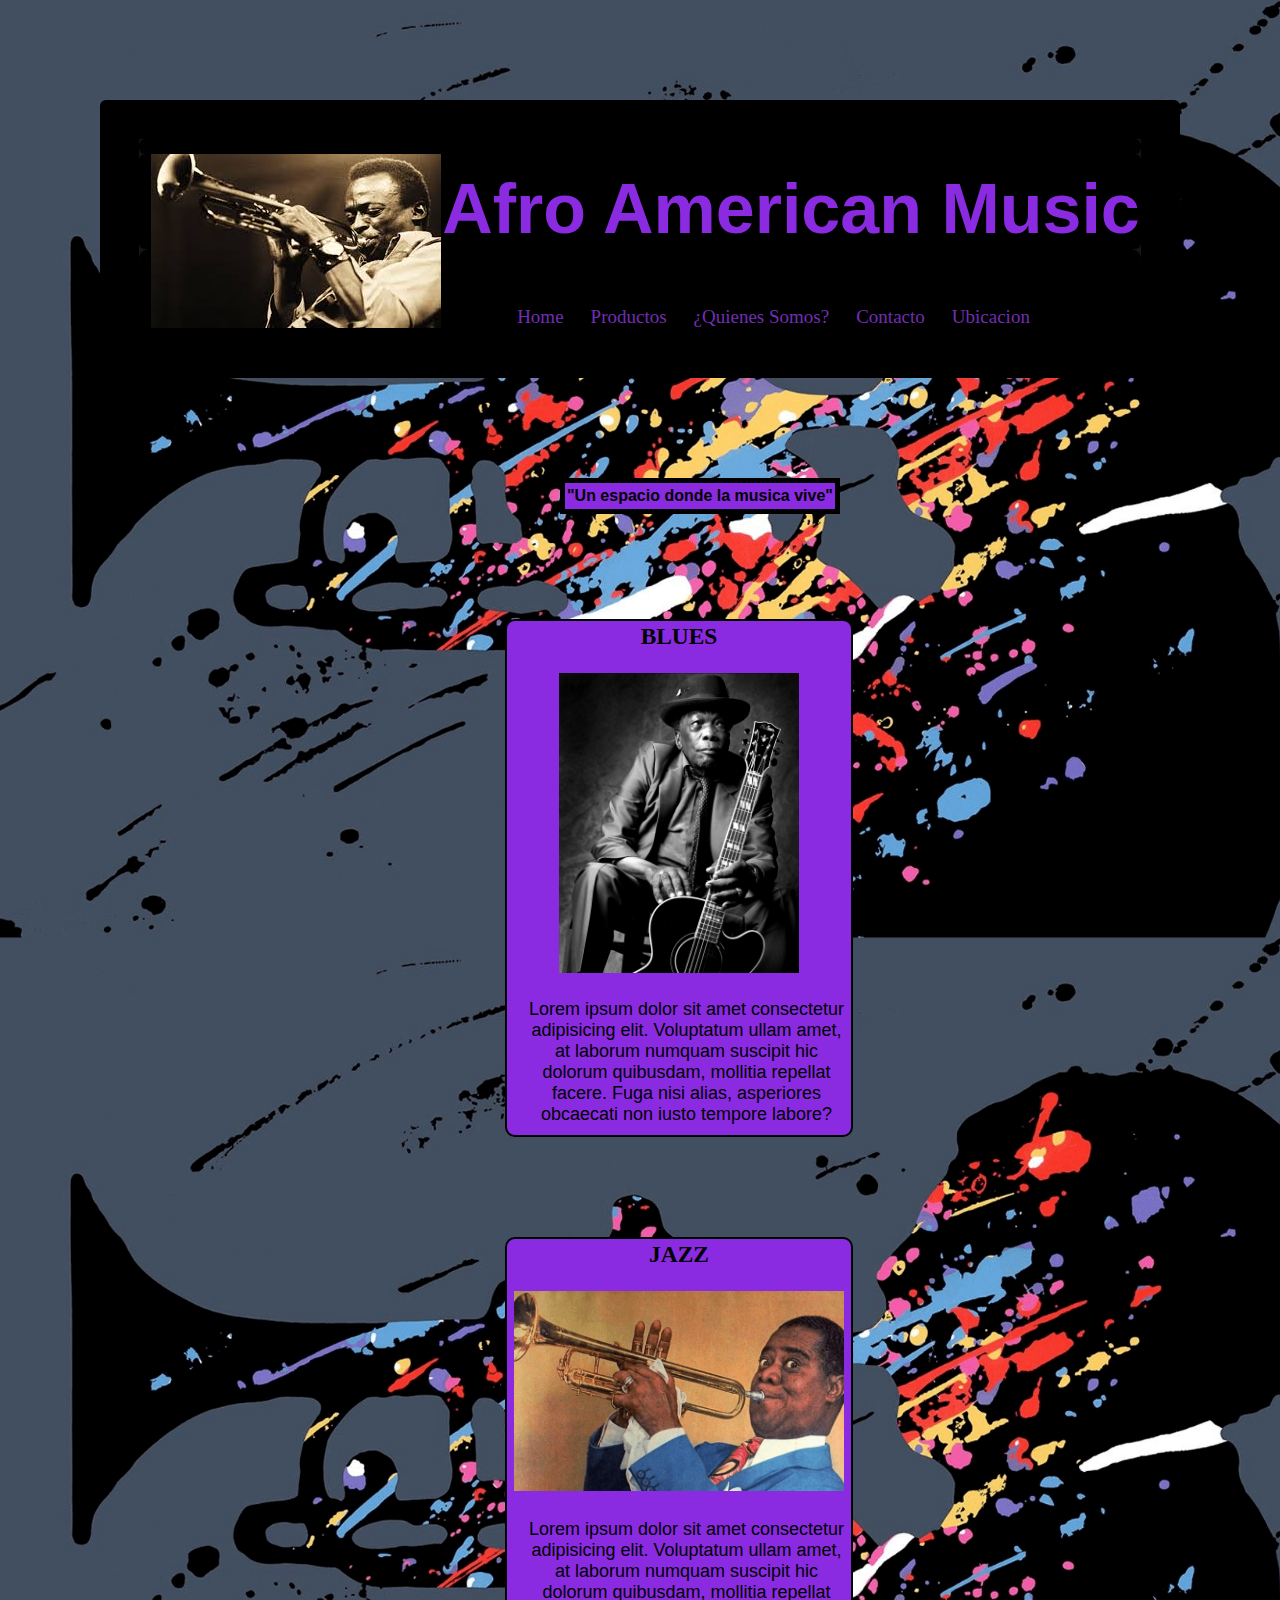
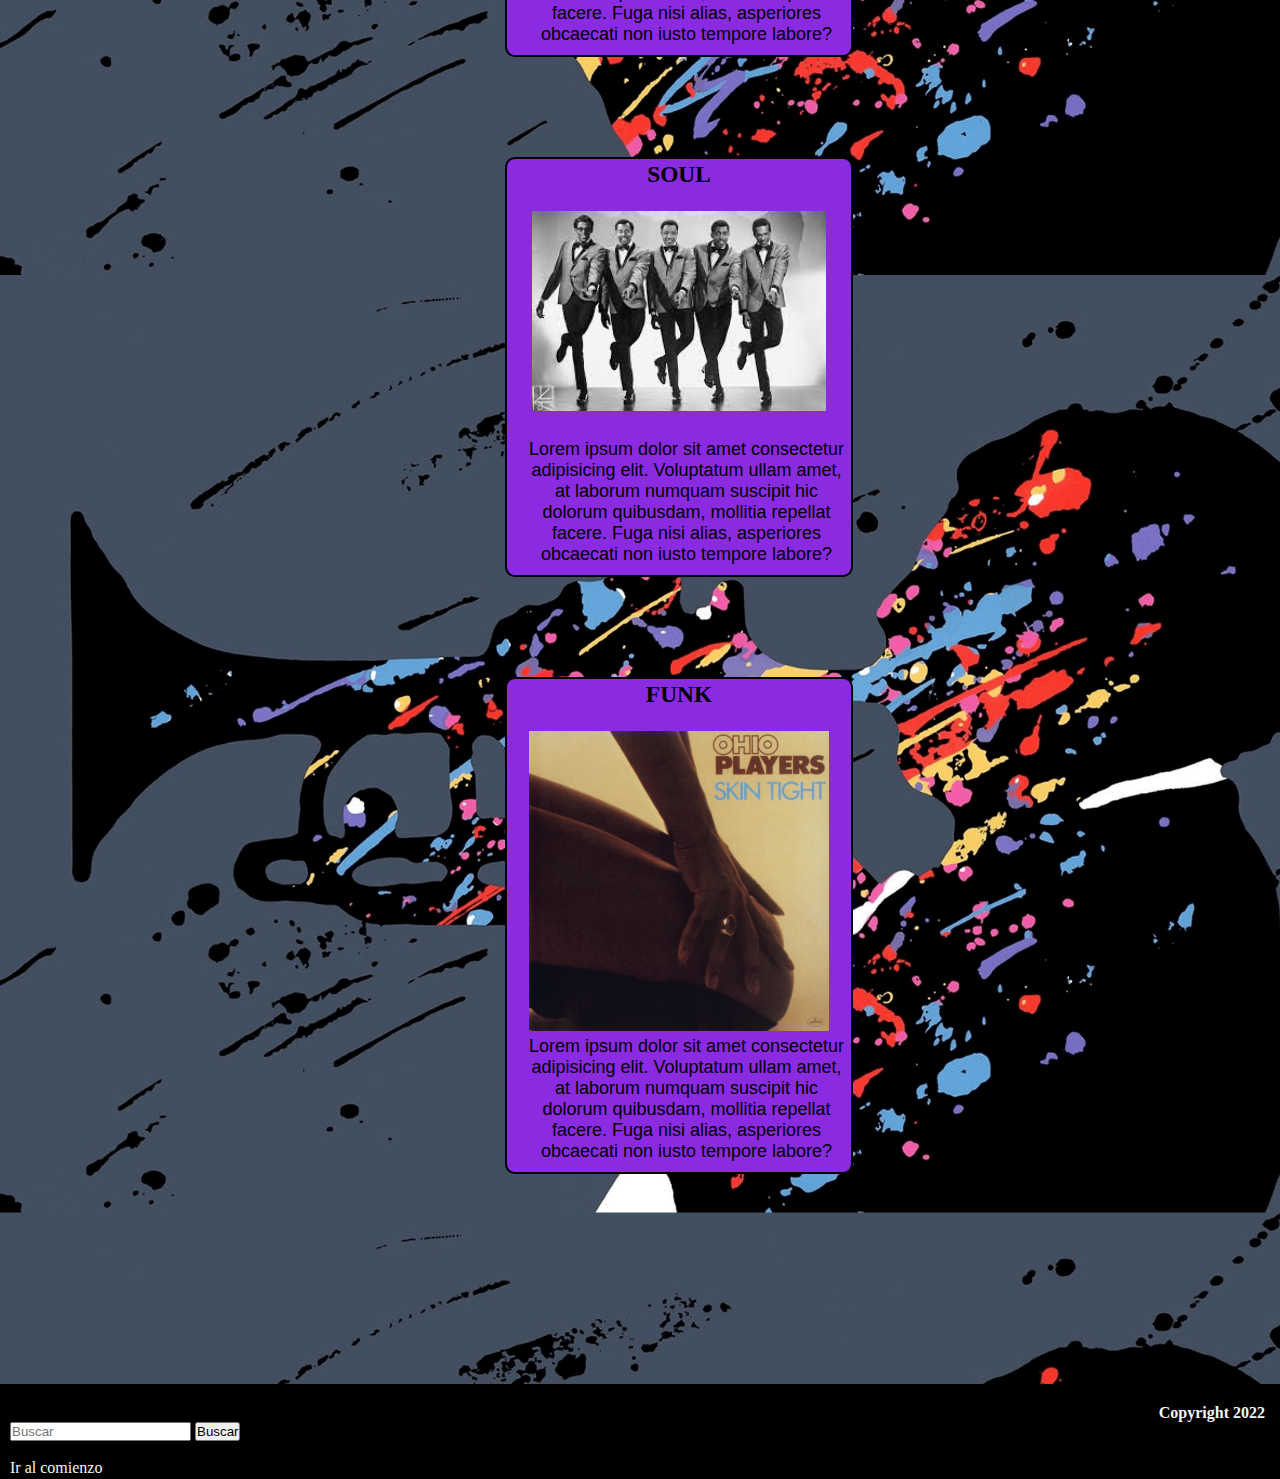
<file: index.html>
<!DOCTYPE html>
<html lang="es">
<head>
	<meta charset="UTF-8">
	<meta name="viewport" content="width=device-width, initial-scale=1.0">
    <link rel="stylesheet" href="estilo.css">
	<title>MUSIC&MORE</title>
</head>
<body>
	



	<header id="logo">
		
		<div class="logo">
            <img src="img/milesdavis.jpg">
        </div>
		<h1 class="logo">Afro American Music</h1>
		<nav class="navegador">
			<ul>
				<li><a href="index.html">Home</a></li>
				<li><a href="productos.html">Productos</a></li>
				<li><a href="quienessomos.html">¿Quienes Somos?</a></li>
				<li><a href="contacto.html">Contacto</a></li>
				<li><a href="ubicacion.html">Ubicacion</a></li>
			</ul>
			
		</nav>
	</header>
	

	<section>
		<h2>"Un espacio donde la musica vive"</h2>
		<article class="article" >
			<ul class="generos">
				<li class="generos"><h3>BLUES</h3>
					<br>
					<img height="300px" src="img/hook.png" alt="hook"></br>
					<p>
					</br>Lorem ipsum dolor sit amet consectetur adipisicing elit. Voluptatum ullam amet, 
					at laborum numquam suscipit hic dolorum quibusdam, mollitia repellat facere. Fuga nisi alias, asperiores obcaecati non iusto tempore labore?</p>
				</li>
				<li class="generos"><h3>JAZZ</h3>
					<br>
					<img height="200px" src="img/louis1.png" alt="louis1"></br>
					</br>
					<p>
						Lorem ipsum dolor sit amet consectetur adipisicing elit. Voluptatum ullam amet, 
					at laborum numquam suscipit hic dolorum quibusdam, mollitia repellat facere. Fuga nisi alias, asperiores obcaecati non iusto tempore labore?
					</p>
				</li>
				<li class="generos"><h3>SOUL</h3>
					<br>
					<img height="200px" src="img/temptations.jpg" alt="milesdavis"></br>
					</br>
					<p>
						Lorem ipsum dolor sit amet consectetur adipisicing elit. Voluptatum ullam amet, 
					at laborum numquam suscipit hic dolorum quibusdam, mollitia repellat facere. Fuga nisi alias, asperiores obcaecati non iusto tempore labore?
					</p>
				</li>
				<li class="generos"><h3>FUNK</h3>
				<br><img height="300px" src="img/ohio.png" alt="milesdavis">
				</br>
				<p>
					Lorem ipsum dolor sit amet consectetur adipisicing elit. Voluptatum ullam amet, 
				at laborum numquam suscipit hic dolorum quibusdam, mollitia repellat facere. Fuga nisi alias, asperiores obcaecati non iusto tempore labore?
				</p>
				</li>

			</ul>
			
		</article>
	</section>
	
	
	<footer class="footer">
		<h4 class="copyright">Copyright 2022</h4>
		<br><form class="buscador">
			<input class="form-search" type="search" placeholder="Buscar">
			<button class="button-search" type="submit">Buscar</button>
		</form></br>
		<a href="#logo" >Ir al comienzo</h4>
			
	</footer>
</body>
</html>
</file>
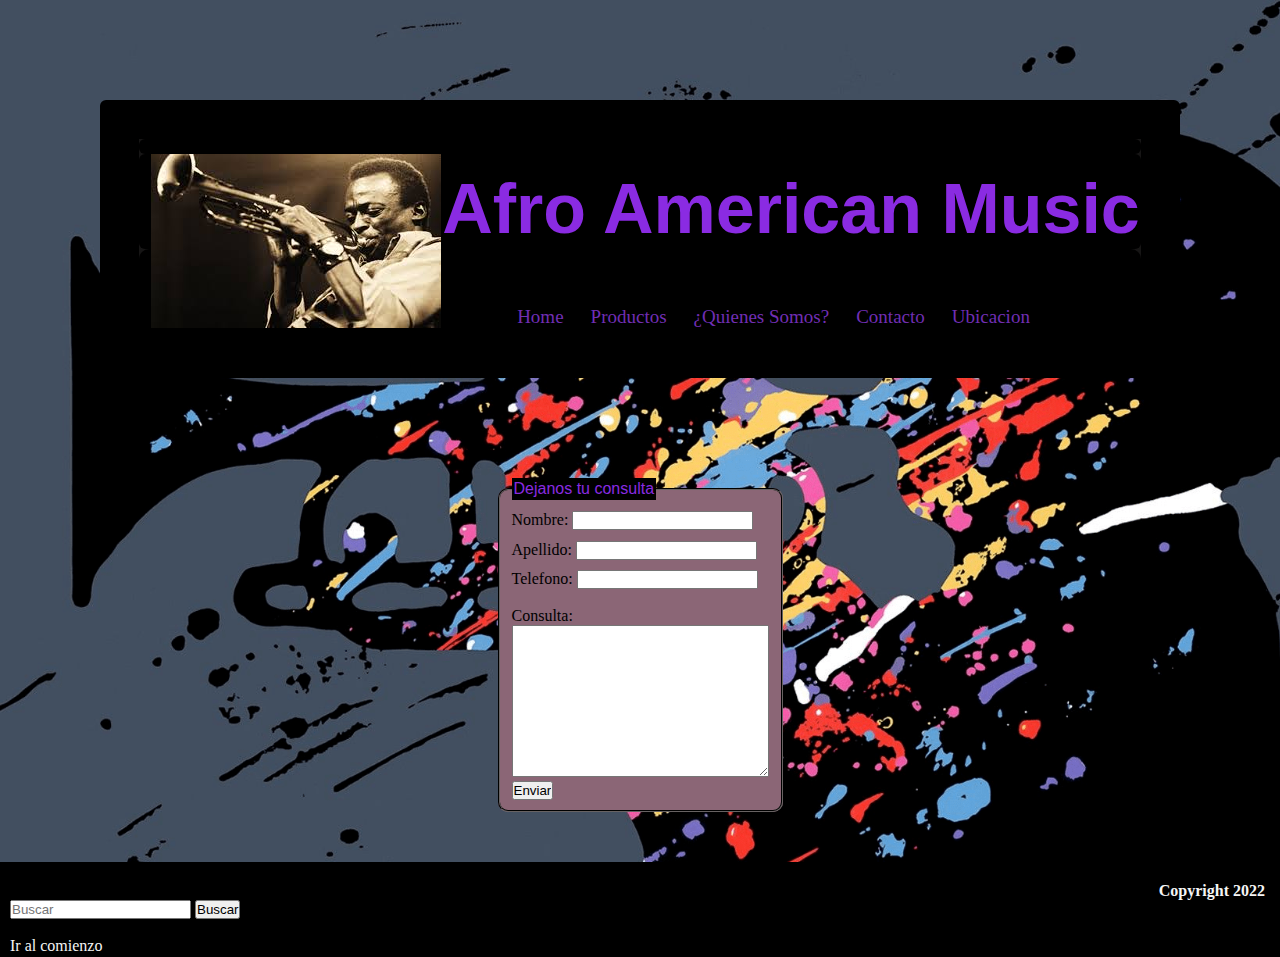
<file: contacto.html>
<!DOCTYPE html>
<html lang="es">
<head>
	<meta charset="UTF-8">
	<meta name="viewport" content="width=device-width, initial-scale=1.0">
    <link rel="stylesheet" href="estilo.css">
	<title>MUSIC&MORE</title>
</head>
<body>
	

	<header id="logo">
		
		<div class="logo">
            <img src="img/milesdavis.jpg">
        </div>
		<h1 class="logo">Afro American Music</h1>
		<nav class="navegador">
			<ul>
				<li><a href="index.html">Home</a></li>
				<li><a href="productos.html">Productos</a></li>
				<li><a href="quienessomos.html">¿Quienes Somos?</a></li>
				<li><a href="contacto.html">Contacto</a></li>
				<li><a href="ubicacion.html">Ubicacion</a></li>
			</ul>
			
		</nav>
	</header>

   

<fieldset>
    <legend class="leyenda">Dejanos tu consulta</legend>

    
      


      <div class="nombre">
          <label for="nombre_apellido">Nombre:</label>	
          <input type="text" name="nombre_apellido">
      </div>
      <div class="apellido">
          <label for="nombre_apellido">Apellido:</label>	
          <input type="text" name="nombre_apellido">
      </div>
      <div class="Telefono">
        <label for="nombre_apellido">Telefono:</label>	
        <input type="numbers" name="Telefono"><br>
    </div>
     <div>
        <br>
        <label for="texto">Consulta:</label><br>
        <textarea rows="10" cols="30" name="comentario"></textarea></p>
      </div>
      
      <input type="submit" value="Enviar">

  </fieldset>
    

    <footer class="footer">
		<h4 class="copyright">Copyright 2022</h4>
		<br><form class="buscador">
			<input class="form-search" type="search" placeholder="Buscar">
			<button class="button-search" type="submit">Buscar</button>
		</form></br>
		<a href="#logo" >Ir al comienzo</h4>		
	</footer>

</body>
</html>
</file>
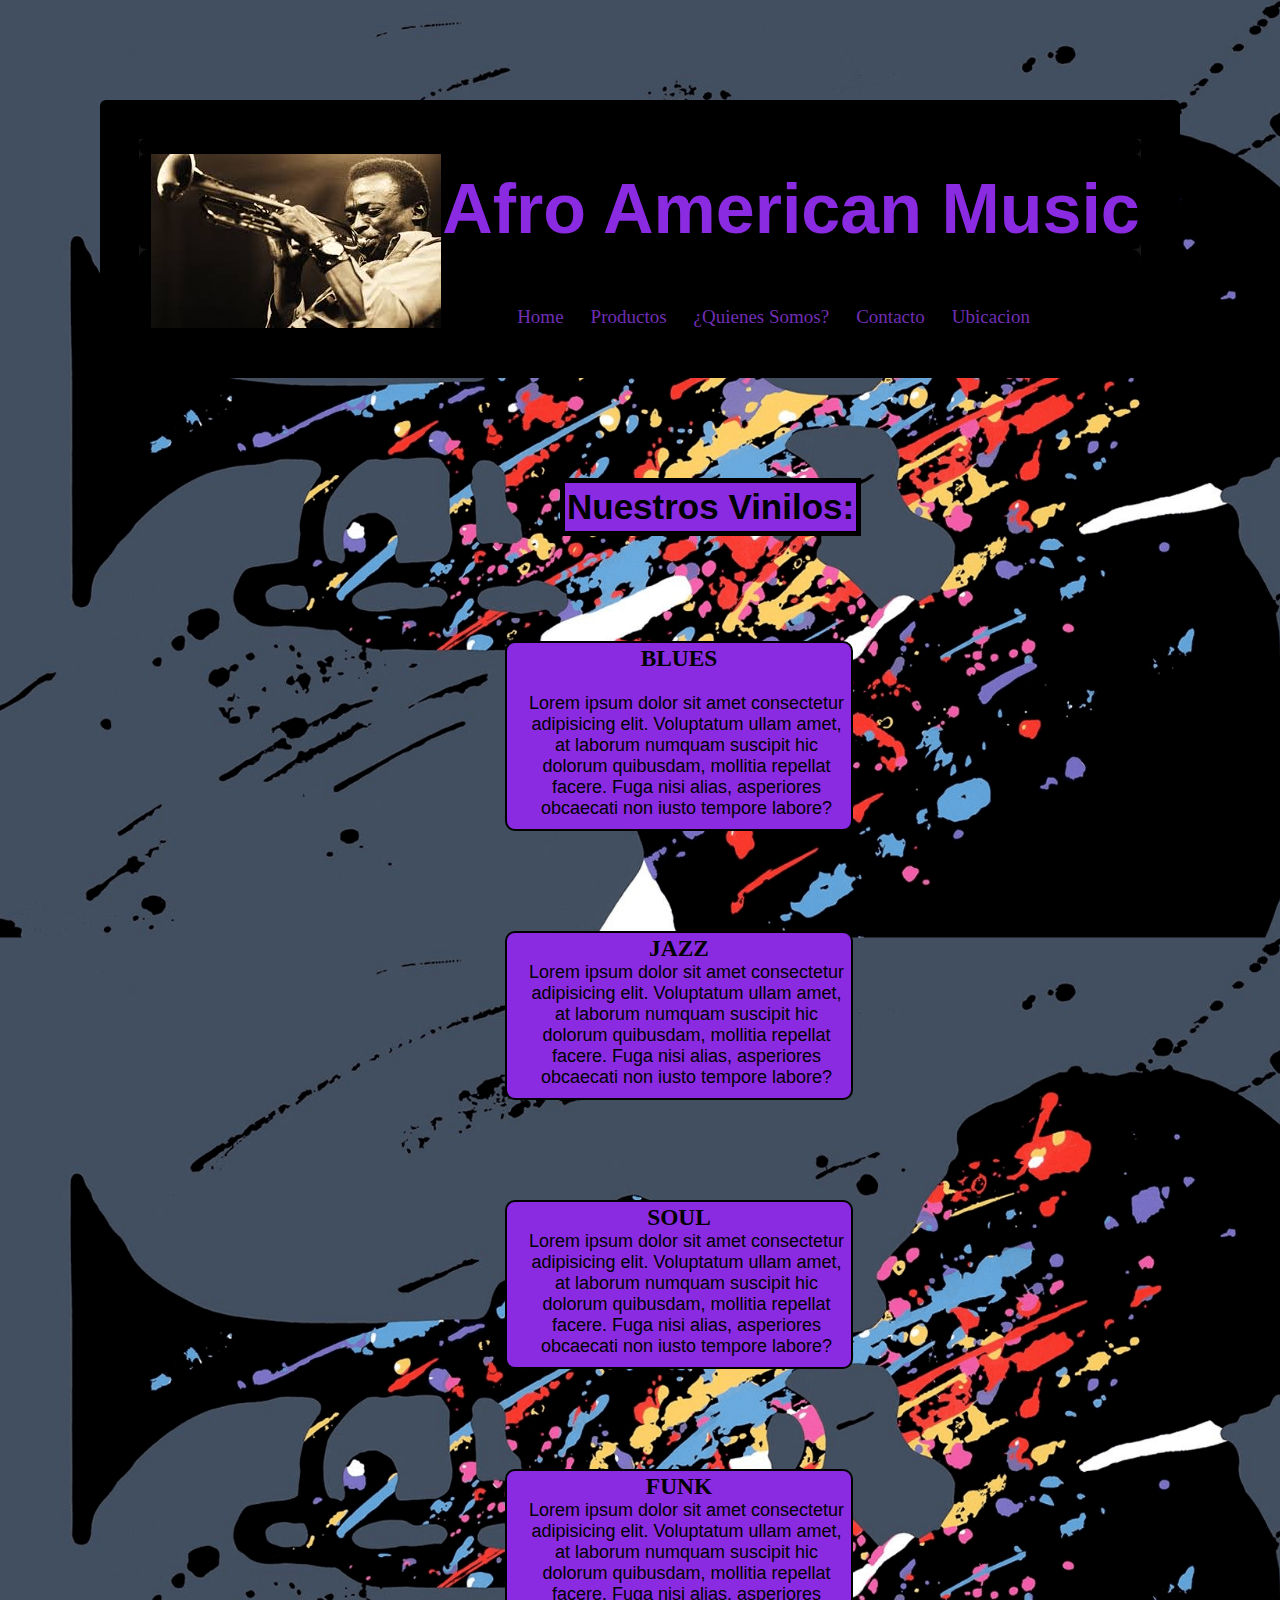
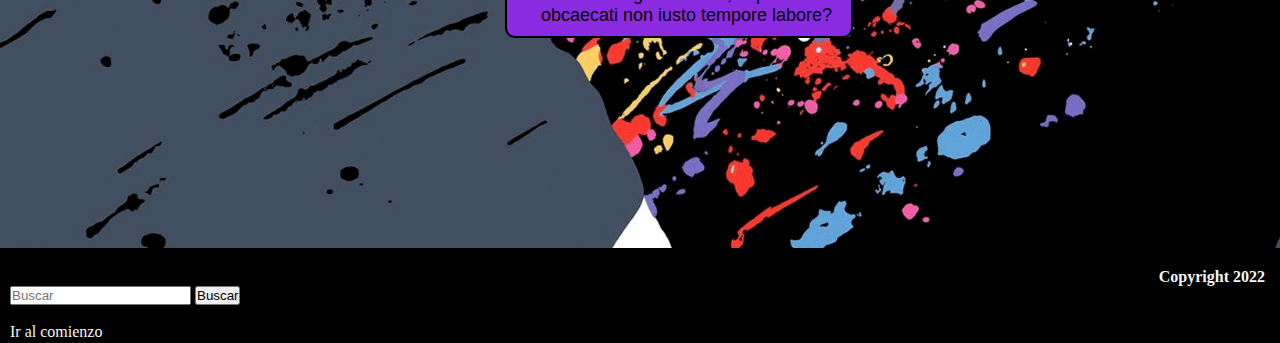
<file: productos.html>
<!DOCTYPE html>
<html lang="en">
<head>
    <meta charset="UTF-8">
    <meta http-equiv="X-UA-Compatible" content="IE=edge">
    <meta name="viewport" content="width=device-width, initial-scale=1.0">
    <link rel="stylesheet" href="estilo.css">
    <title>Document</title>

</head>
<body>

    <header id="logo">
		
		<div class="logo">
            <img src="img/milesdavis.jpg">
        </div>
		<h1 class="logo">Afro American Music</h1>
		<nav class="navegador">
			<ul>
				<li><a href="index.html">Home</a></li>
				<li><a href="productos.html">Productos</a></li>
				<li><a href="quienessomos.html">¿Quienes Somos?</a></li>
				<li><a href="contacto.html">Contacto</a></li>
				<li><a href="ubicacion.html">Ubicacion</a></li>
			</ul>
			
		</nav>
	</header>

	

	<section>
		<h2 class="vinilos">Nuestros Vinilos:</h2>
		
		<article class="article" >
			<ul class="generos">
				<li class="generos"><h3>BLUES</h3>
					
					<p>
					</br>Lorem ipsum dolor sit amet consectetur adipisicing elit. Voluptatum ullam amet, 
					at laborum numquam suscipit hic dolorum quibusdam, mollitia repellat facere. Fuga nisi alias, asperiores obcaecati non iusto tempore labore?</p>
				</li>
				<li class="generos"><h3>JAZZ</h3>
					
					<p>
						Lorem ipsum dolor sit amet consectetur adipisicing elit. Voluptatum ullam amet, 
					at laborum numquam suscipit hic dolorum quibusdam, mollitia repellat facere. Fuga nisi alias, asperiores obcaecati non iusto tempore labore?
					</p>
				</li>
				<li class="generos"><h3>SOUL</h3>
					
					<p>
						Lorem ipsum dolor sit amet consectetur adipisicing elit. Voluptatum ullam amet, 
					at laborum numquam suscipit hic dolorum quibusdam, mollitia repellat facere. Fuga nisi alias, asperiores obcaecati non iusto tempore labore?
					</p>
				</li>
				<li class="generos"><h3>FUNK</h3>
				
				<p>
					Lorem ipsum dolor sit amet consectetur adipisicing elit. Voluptatum ullam amet, 
				at laborum numquam suscipit hic dolorum quibusdam, mollitia repellat facere. Fuga nisi alias, asperiores obcaecati non iusto tempore labore?
				</p>
				</li>

			</ul>
			
		</article>
	</section>



	<footer class="footer">
		<h4 class="copyright">Copyright 2022</h4>
		<br><form class="buscador">
			<input class="form-search" type="search" placeholder="Buscar">
			<button class="button-search" type="submit">Buscar</button>
		</form></br>
		<a href="#logo" >Ir al comienzo</h4>
			
	</footer>
    
</body>
</html>
</file>
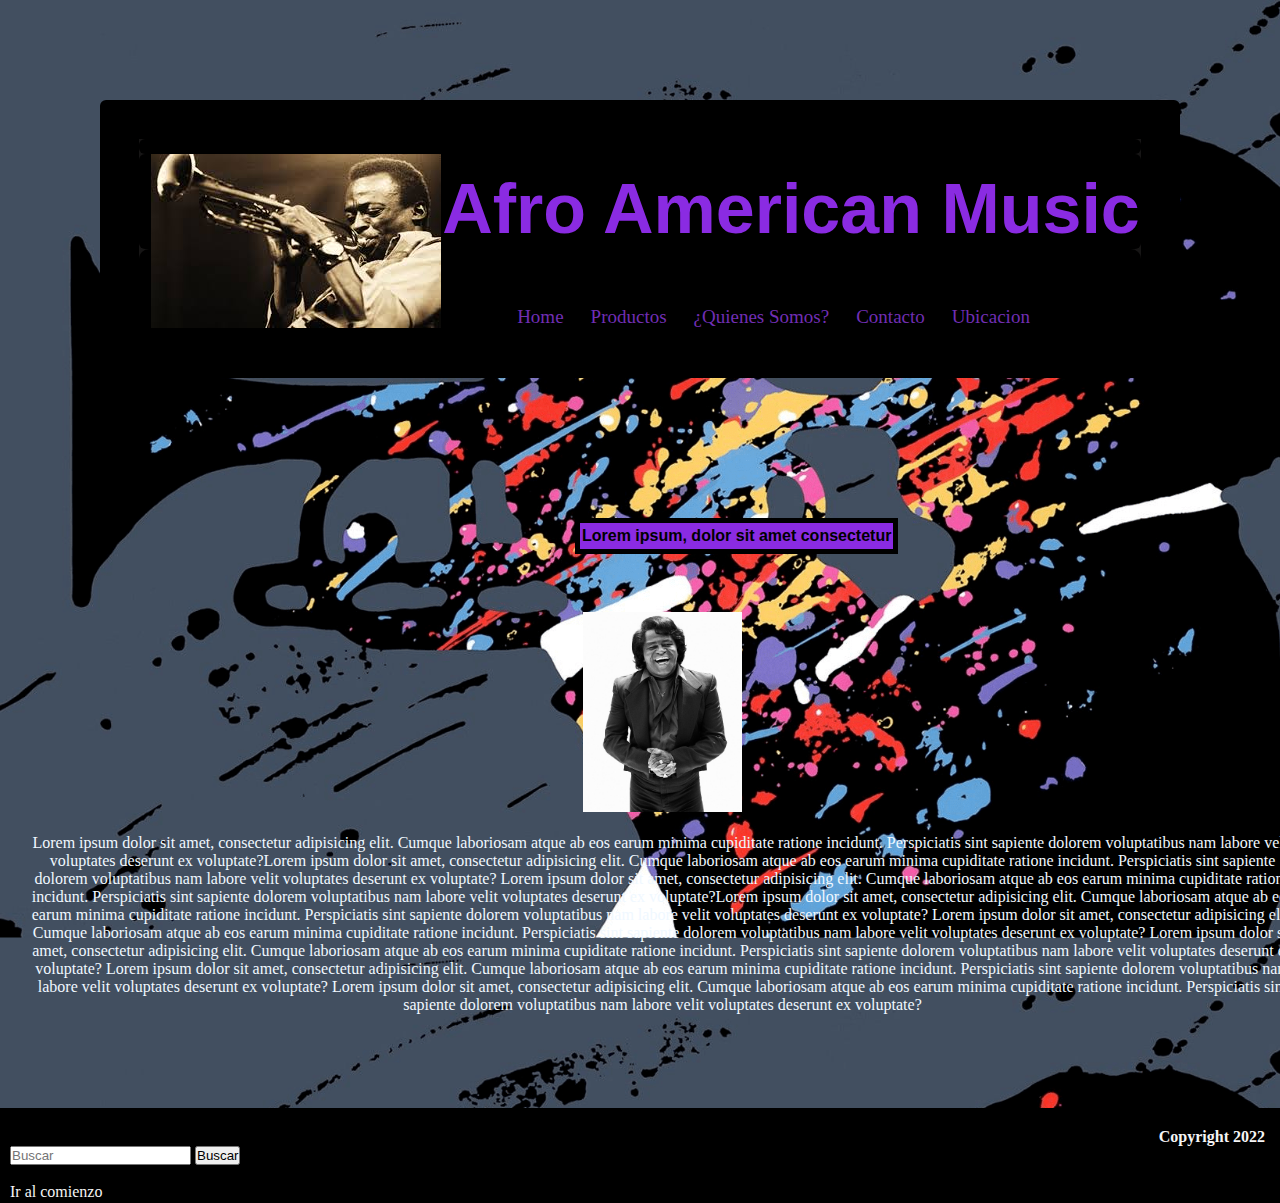
<file: quienessomos.html>
<!DOCTYPE html>
<html lang="es">
<head>
	<meta charset="UTF-8">
	<meta name="viewport" content="width=device-width, initial-scale=1.0">
    <link rel="stylesheet" href="estilo.css">
	<title>MUSIC&MORE</title>
</head>
<body>
	
	
	<header id="logo">
		
		<div class="logo">
            <img src="img/milesdavis.jpg">
        </div>
		<h1 class="logo">Afro American Music</h1>
		<nav class="navegador">
			<ul>
				<li><a href="index.html">Home</a></li>
				<li><a href="productos.html">Productos</a></li>
				<li><a href="quienessomos.html">¿Quienes Somos?</a></li>
				<li><a href="contacto.html">Contacto</a></li>
				<li><a href="ubicacion.html">Ubicacion</a></li>
			</ul>
	    </nav>
	</header>

	<section>
		<article  class="articlesection">
			<h2 class="h2-quienessomos">Lorem ipsum, dolor sit amet consectetur </h2>
			
				<p>
					<br>
					<img  height="200px"  src="img/jamesbrown.png">
					</br><br>
					Lorem ipsum dolor sit amet, consectetur adipisicing elit. Cumque laboriosam atque ab eos earum minima cupiditate ratione incidunt. Perspiciatis sint sapiente dolorem voluptatibus nam labore velit voluptates deserunt ex voluptate?Lorem ipsum dolor sit amet, consectetur adipisicing elit. Cumque laboriosam atque ab eos earum minima cupiditate ratione incidunt. Perspiciatis sint sapiente dolorem voluptatibus nam labore velit voluptates deserunt ex voluptate?
					Lorem ipsum dolor sit amet, consectetur adipisicing elit. Cumque laboriosam atque ab eos earum minima cupiditate ratione incidunt. Perspiciatis sint sapiente dolorem voluptatibus nam labore velit voluptates deserunt ex voluptate?Lorem ipsum dolor sit amet, consectetur adipisicing elit. Cumque laboriosam atque ab eos earum minima cupiditate ratione incidunt. Perspiciatis sint sapiente dolorem voluptatibus nam labore velit voluptates deserunt ex voluptate?
					Lorem ipsum dolor sit amet, consectetur adipisicing elit. Cumque laboriosam atque ab eos earum minima cupiditate ratione incidunt. Perspiciatis sint sapiente dolorem voluptatibus nam labore velit voluptates deserunt ex voluptate?
					Lorem ipsum dolor sit amet, consectetur adipisicing elit. Cumque laboriosam atque ab eos earum minima cupiditate ratione incidunt. Perspiciatis sint sapiente dolorem voluptatibus nam labore velit voluptates deserunt ex voluptate?
					Lorem ipsum dolor sit amet, consectetur adipisicing elit. Cumque laboriosam atque ab eos earum minima cupiditate ratione incidunt. Perspiciatis sint sapiente dolorem voluptatibus nam labore velit voluptates deserunt ex voluptate?
				Lorem ipsum dolor sit amet, consectetur adipisicing elit. Cumque laboriosam atque ab eos earum minima cupiditate ratione incidunt. Perspiciatis sint sapiente dolorem voluptatibus nam labore velit voluptates deserunt ex voluptate?
				</p>
		</article>
	</section>


	<footer class="footer">
		<h4 class="copyright">Copyright 2022</h4>
		<br><form class="buscador">
			<input class="form-search" type="search" placeholder="Buscar">
			<button class="button-search" type="submit">Buscar</button>
		</form></br>
		<a href="#logo" >Ir al comienzo</h4>
			
	</footer>
</file>
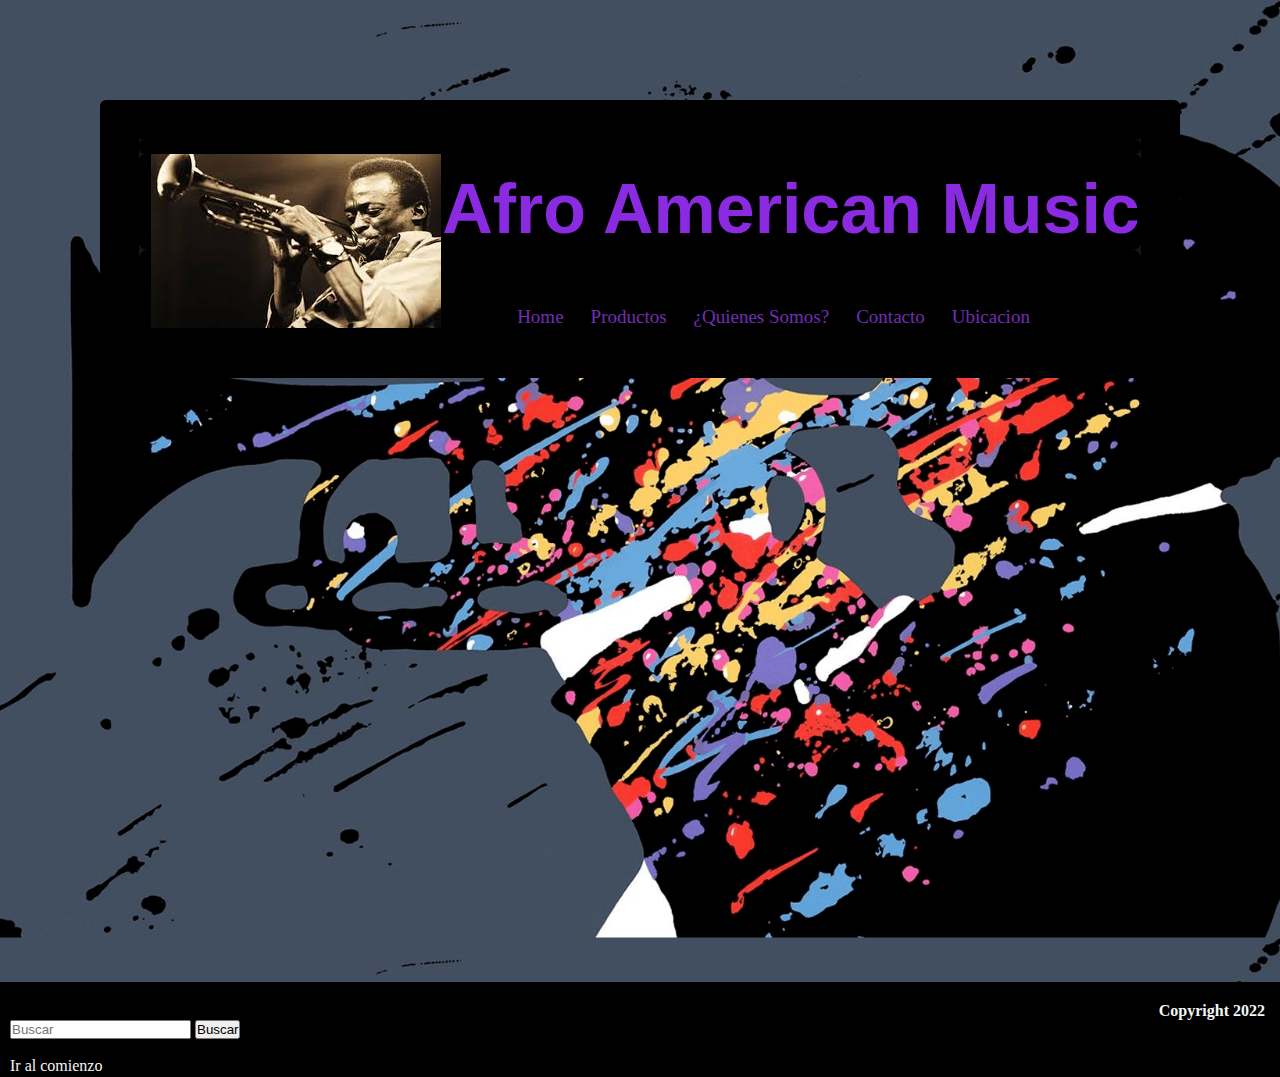
<file: ubicacion.html>
<!DOCTYPE html>
<html lang="es">
<head>
	<meta charset="UTF-8">
	<meta name="viewport" content="width=device-width, initial-scale=1.0">
    <link rel="stylesheet" href="estilo.css">
	<title>MUSIC&MORE</title>
</head>
<body>
	

	<header id="logo">
		
		<div class="logo">
            <img src="img/milesdavis.jpg">
        </div>
		<h1 class="logo">Afro American Music</h1>
		<nav class="navegador">
			<ul>
				<li><a href="index.html">Home</a></li>
				<li><a href="productos.html">Productos</a></li>
				<li><a href="quienessomos.html">¿Quienes Somos?</a></li>
				<li><a href="contacto.html">Contacto</a></li>
				<li><a href="ubicacion.html">Ubicacion</a></li>
			</ul>
			
		</nav>
	</header>

    <div class="mapa">
    <iframe src="https://www.google.com/maps/embed?pb=!1m14!1m12!1m3!1d26279.00507758286!2d-58.49743359999999!3d-34.58201325!2m3!1f0!2f0!3f0!3m2!1i1024!2i768!4f13.1!5e0!3m2!1ses!2sar!4v1664238807983!5m2!1ses!2sar" width="600" height="450" style="border:0;" allowfullscreen="" loading="lazy" referrerpolicy="no-referrer-when-downgrade"></iframe>
</div>


    <footer class="footer">
		<h4 class="copyright">Copyright 2022</h4>
		<br><form class="buscador">
			<input class="form-search" type="search" placeholder="Buscar">
			<button class="button-search" type="submit">Buscar</button>
		</form></br>
		<a href="#logo" >Ir al comienzo</h4>		
	</footer>

</body>
</html>
</file>
<file: estilo.css>
*{
    margin: 0;
    padding: 0;
}

/** navegador **/

body {
    background-color: rgb(168, 102, 230);
    background-image: url(img/jazzwallpaper.png);
    background-size: 1500px;
    background-repeat:repeat-y;
    
}

#logo {
    background-color: rgb(22, 21, 21);
    height: 200px;
    margin: 100px;
    border-radius: 6px;
    border: 39px solid black;
    
    
}

.logo {
   text-align: center;
   padding-top: 15px;
   font-size: 70px;
   background-color: black;
   color: blueviolet;
   text-shadow: 2 0.3 0.4 wheat;
   font-family: 'Franklin Gothic Medium', 'Arial Narrow', Arial, sans-serif;
   border-radius: 6px;
}



.logo img{
    position: relative;
    float: left;
    padding-left: 12px;
    padding-bottom: 15px;
}

.navegador {
    background-color: black;
    color: rgb(253, 253, 253);
    height: 50px;
    text-align: center;
    font-size: 20px;
    border-radius: 10px;
    padding: 35px;
    line-height: 50px;
}

li p{
    font-family:Verdana, Geneva, Tahoma, sans-serif;
    font-size: 18px;
    
}

li a {
    border-radius: 7px;
    padding: 4px;
    text-decoration: none;
    color: rgb(113, 46, 180);
    font-family:unset;
    font-weight: 00;
    font-size: 19px;
}




ul li {
    display: inline-block;
    padding: 2px;
    margin: 5px;
    text-decoration: none;
    
}

/** Section **/

h2 {
    text-align: center;
    margin-bottom: 100px;
    font-size: 16px;
    font-family:'Franklin Gothic Medium', 'Arial Narrow', Arial, sans-serif;
    
}

section article ul li br p {
    border-bottom: 3px solid black;
    padding-bottom: 10px;
}

section h2 {
    background-color: blueviolet;
   border: 5px solid black;
   display: inline-block;
   margin-left: 560px;
   padding: 4px 2px;
}

.generos {
    display: block;
    width: 340px;
    padding-bottom: 10px;
    text-align: center;
    font-size: 20px;
    margin-bottom: 100px;
  }
  
  .article {
    margin-left: 500px;
    
  }

  .generos li {
    background-color: blueviolet;
    border: 2px solid;
    border-radius: 10px;
    cursor: pointer;
    transition: all 0.3s ease;
  }

  .generos li:hover {
  box-shadow: 0 0.4rem 0.4rem black;
  }

/** footer**/

.footer {
    height: 60px;
    display:block;
    background-color: rgb(0, 0, 0);
    color: whitesmoke;
    padding-right: 15px;
    padding-top: 20px;
    padding-left: 10px;
    padding-bottom: 15px;
    margin-top: 50px;
}

.copyright{
    float: right;
    display: block;
}

a {
    color: whitesmoke;
    text-decoration: none;
}

/** ¿Quienes Somos? **/

.articlesection {
    width: 100%;
    padding-left: 15px;
    height: 500px;
    margin-top: 40px;
    margin-bottom: 40px;
    display: inline-block;
    color: aliceblue;
}



p {
    padding-left: 15px;
    text-align: center;
}

.h2-quienessomos {
    color: black;
    margin-bottom: 40px;  
}

.james {
    margin-left: 500px;
}

section .articleseletion h2-quienessomos p{
    background-color: aliceblue;
}



.vinilos {
    font-size: 35px;
    margin-bottom: 100px;
}

/** Contacto **/

fieldset {
    background-color: rgb(139, 102, 118);
    width: 20%;
    margin-top: 20px;
    border-radius: 10px;
}
fieldset {
    display: block;
    margin-inline-start: 2px;
    margin-inline-end: 2px;
    padding-block-start: 0.35em;
    padding-inline-start: 0.75em;
    padding-inline-end: 0.75em;
    padding-block-end: 0.625em;
    min-inline-size: min-content;
    border-width: 2px;
    border-style: groove;
    border-color: rgb(19, 18, 18);
    border-image: initial;
    margin: 0 auto;
}

.leyenda {
    color: blueviolet;
    background-color: black;
    border: 2px solid black;
    font-family: 'Franklin Gothic Medium', 'Arial Narrow', Arial, sans-serif;
}

leyend a {
    color:black
}

.nombre {
    padding-bottom: 10px;
    padding-top: 5px;
}

.apellido {
    padding-top: 1px;
    padding-bottom: 10px;
}

/** Ubicacion **/

.mapa{
    margin-left: 370px;
}
</file>
